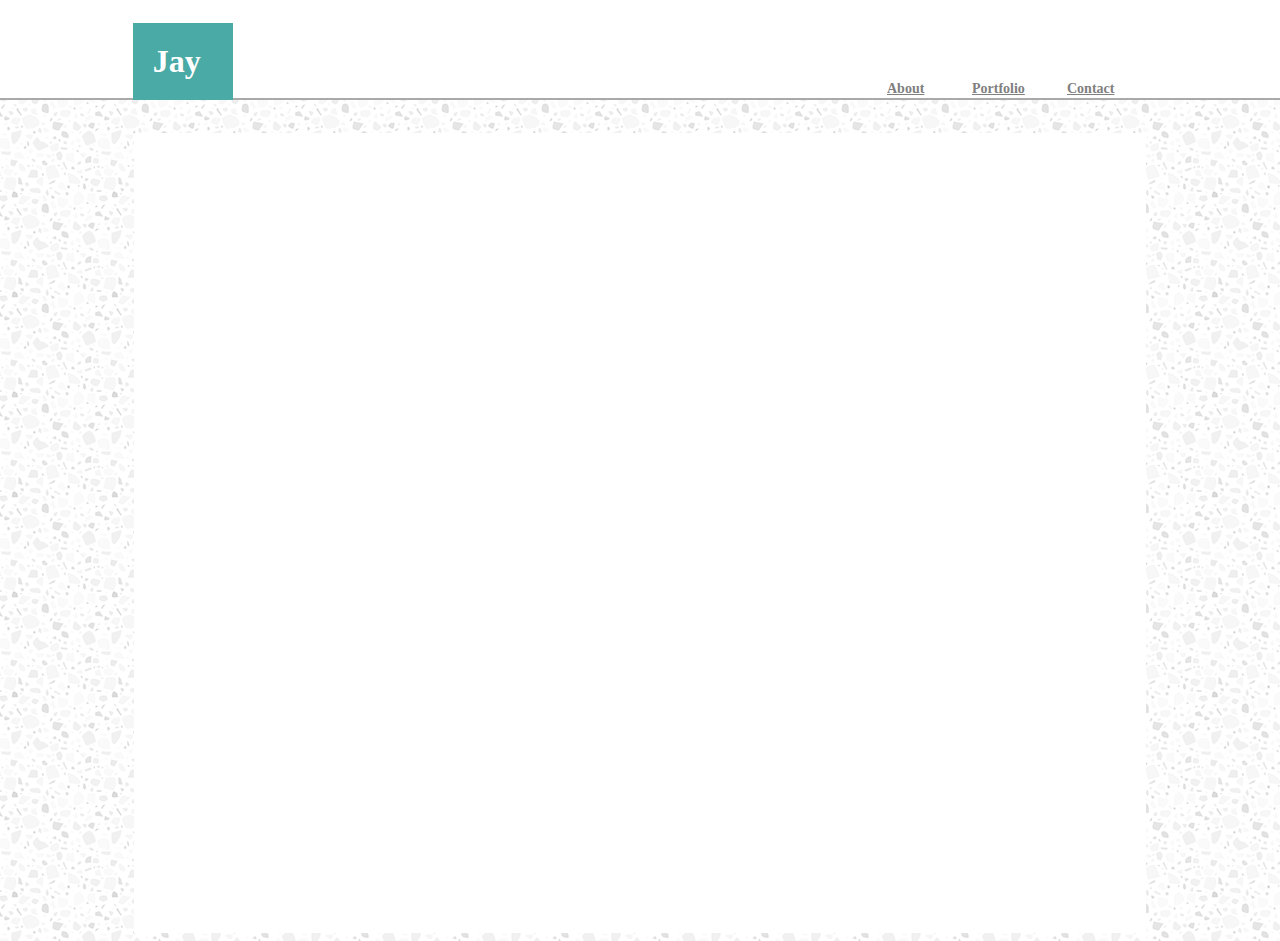
<file: contact.html>
<!DOCTYPE html>
<html>
    <head>
        <meta charset='UTF-8'>
        <link rel='stylesheet' type='text/css' href='Assets/CSS/style.css'>
        <title>Basic Portfolio</title>
      </head>
<body>
    <header>
        <profile>
                   <!-- <img src="assets/images/download.png" height="190px" width="190px" alt="Jay"> -->
            <h1>Jay</h1>
        </profile>
        <nav>
        <contact>
            <h3><a href='contact.html'>Contact</a></h3>
        </contact>
        <portfolio>
            <h3><a href='portfolio.html'>Portfolio</a></h3>
        </portfolio>
        <about>
            <h3><a href='index.html'>About</a></h3>
        </about>   
        </nav>  
    </header>
    <form>
        
    </form>
</body>
</html>
</file>
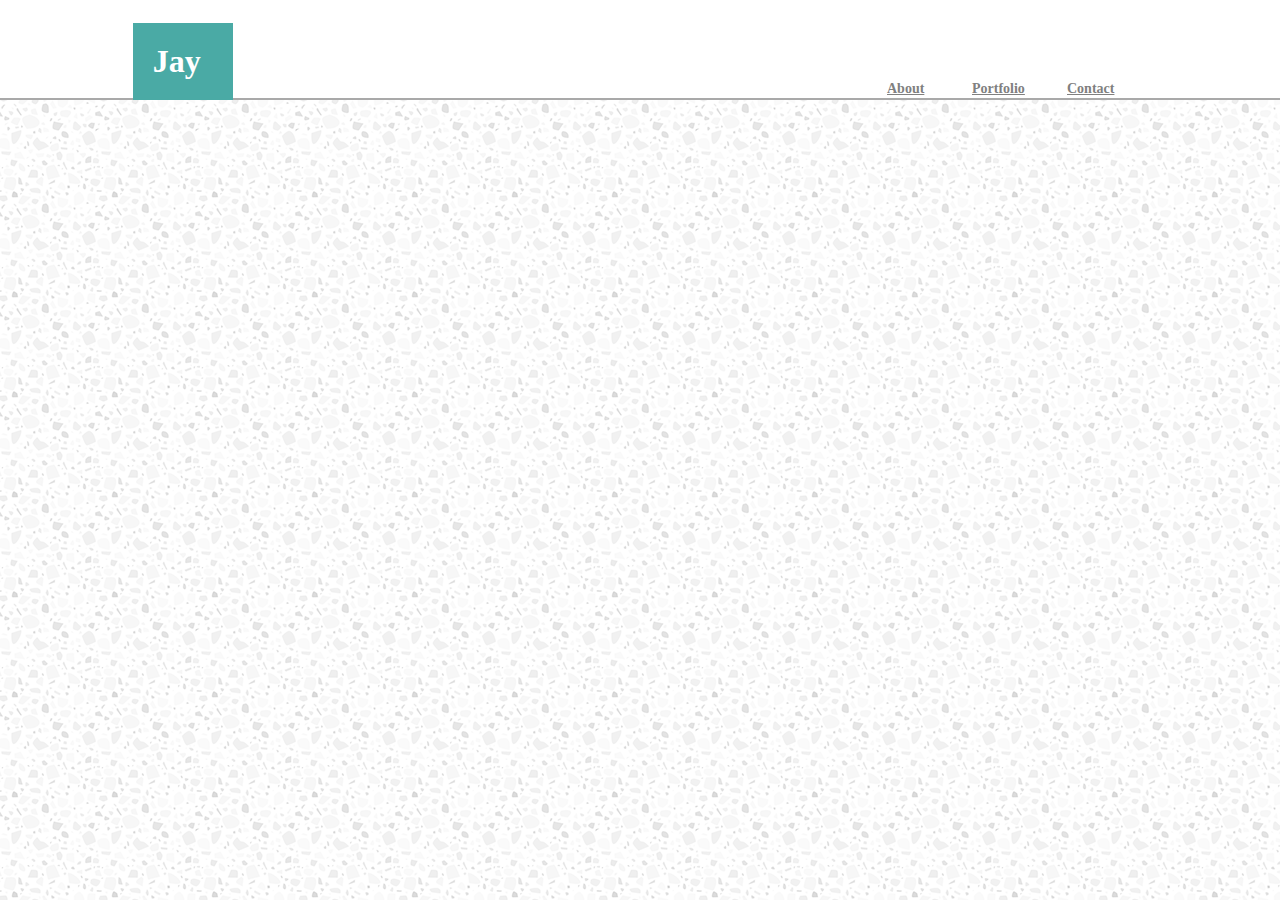
<file: portfolio.html>
<!DOCTYPE html>
<html>
    <head>
        <meta charset='UTF-8'>
        <link rel='stylesheet' type='text/css' href='Assets/CSS/style.css'>
        <title>Basic Portfolio</title>
      </head>
<body>
    <header>
        <profile>
                   <!-- <img src="assets/images/download.png" height="190px" width="190px" alt="Jay"> -->
            <h1>Jay</h1>
        </profile>
        <nav>
        <contact>
            <h3><a href='contact.html'>Contact</a></h3>
        </contact>
        <portfolio>
            <h3><a href='portfolio.html'>Portfolio</a></h3>
        </portfolio>
        <about>
            <h3><a href='index.html'>About</a></h3>
        </about>   
        </nav>  
    </header>

</body>
</html>
</file>
<file: Assets/CSS/style.css>
* {
    box-sizing: border-box;
  }
body {
    background-image: url('../../Assets/Images/graystone.png');
    background-color: #4aaaa5;
    height: auto;
    align-content: center;
}

#profile {
    float: left;
    border: 2px solid gray;
    width: 20%;
    height: 100px;
}

header {
    width: 100%;
    height: 100px;
    background-color: #ffffff;
    border-bottom: 2px solid darkgray;
    margin-bottom: 10px;
    position: fixed;
    top: 0;
    left: 0;
    padding-left: 10.38%;
    padding-top: 2px;
    padding-right: 10%;
}

h1 {
    float: left;
    height: 50;
    width: 100px;
    font-family: Georgia, 'Times New Roman', Times, serif;
    background-color: #4aaaa5;
    padding: 20px;
    color: white;
    display: inline-block;

}

h2 {
    height: 50px;
    width: 150px;
    font-family: Georgia, 'Times New Roman', Times, serif;
    color: #4aaaa5;

}

h3 {
    font-family: Georgia, 'Times New Roman', Times, serif;
    color: gray;
    font-size: 14px;
    text-emphasis: none;
    font-style: normal;

}

article {
    margin-left: auto;
    margin-right: auto;
    margin-top: 125px;
    width: 80%;
    height: 750px;
    background-color: #ffffff;
    padding: 25px;

}

aside {
    float: left;
    width: 200px;
    height: 200px;

}

p {
    font-size: 16px;
    text-indent: 30px;
    float: left;
    width: 85%;

}

about {
    width: 85px;
    height: 50px;
    float: right;
}

portfolio {
    width: 85px;
    height: 50px;
    float: right;
}

contact {
    margin-left: 10px;
    width: 85px;
    height: 50px;
    float: right;
}

nav {
    float: right;
    width: 85%;
    height: 20px;
    margin-top: 65px;
}

a { 
    color: gray;
    font-style: normal;
    text-underline-position: initial;
}

form {
    margin-top: 125px;
    margin-left: auto;
    margin-right: auto;
    width: 80%;
    height: 800px;
    background-color: #ffffff;
    padding: 25px;

}

@media screen and (max-width: 640px) {
/* At minimum width, we want things to stack up and not carry the same float. The banner needs to be fluid so as to not take up too much room. */
* {
    float: none;
    width: 100%;
}
header {
    width: 100%;
    height: 100px;
    background-color: #ffffff;
    border-bottom: 2px solid darkgray;
    margin-bottom: 10px;
    padding-left: 10.38%;
    padding-top: 2px;
    padding-right: 10%;
    }
}

}

@media screen and (max-width: 768px) {
/* At mid width, the banner still needs adjusted for size and not held to fixed */
header {
    width: 100%;
    height: 100px;
    background-color: #ffffff;
    border-bottom: 2px solid darkgray;
    margin-bottom: 10px;
    padding-left: 10.38%;
    padding-top: 2px;
    padding-right: 10%;
}

}

@media screen and (max-width: 980px) {
/* At maximum width, not much should have to change, as the website was designed at this width. */

}
</file>
